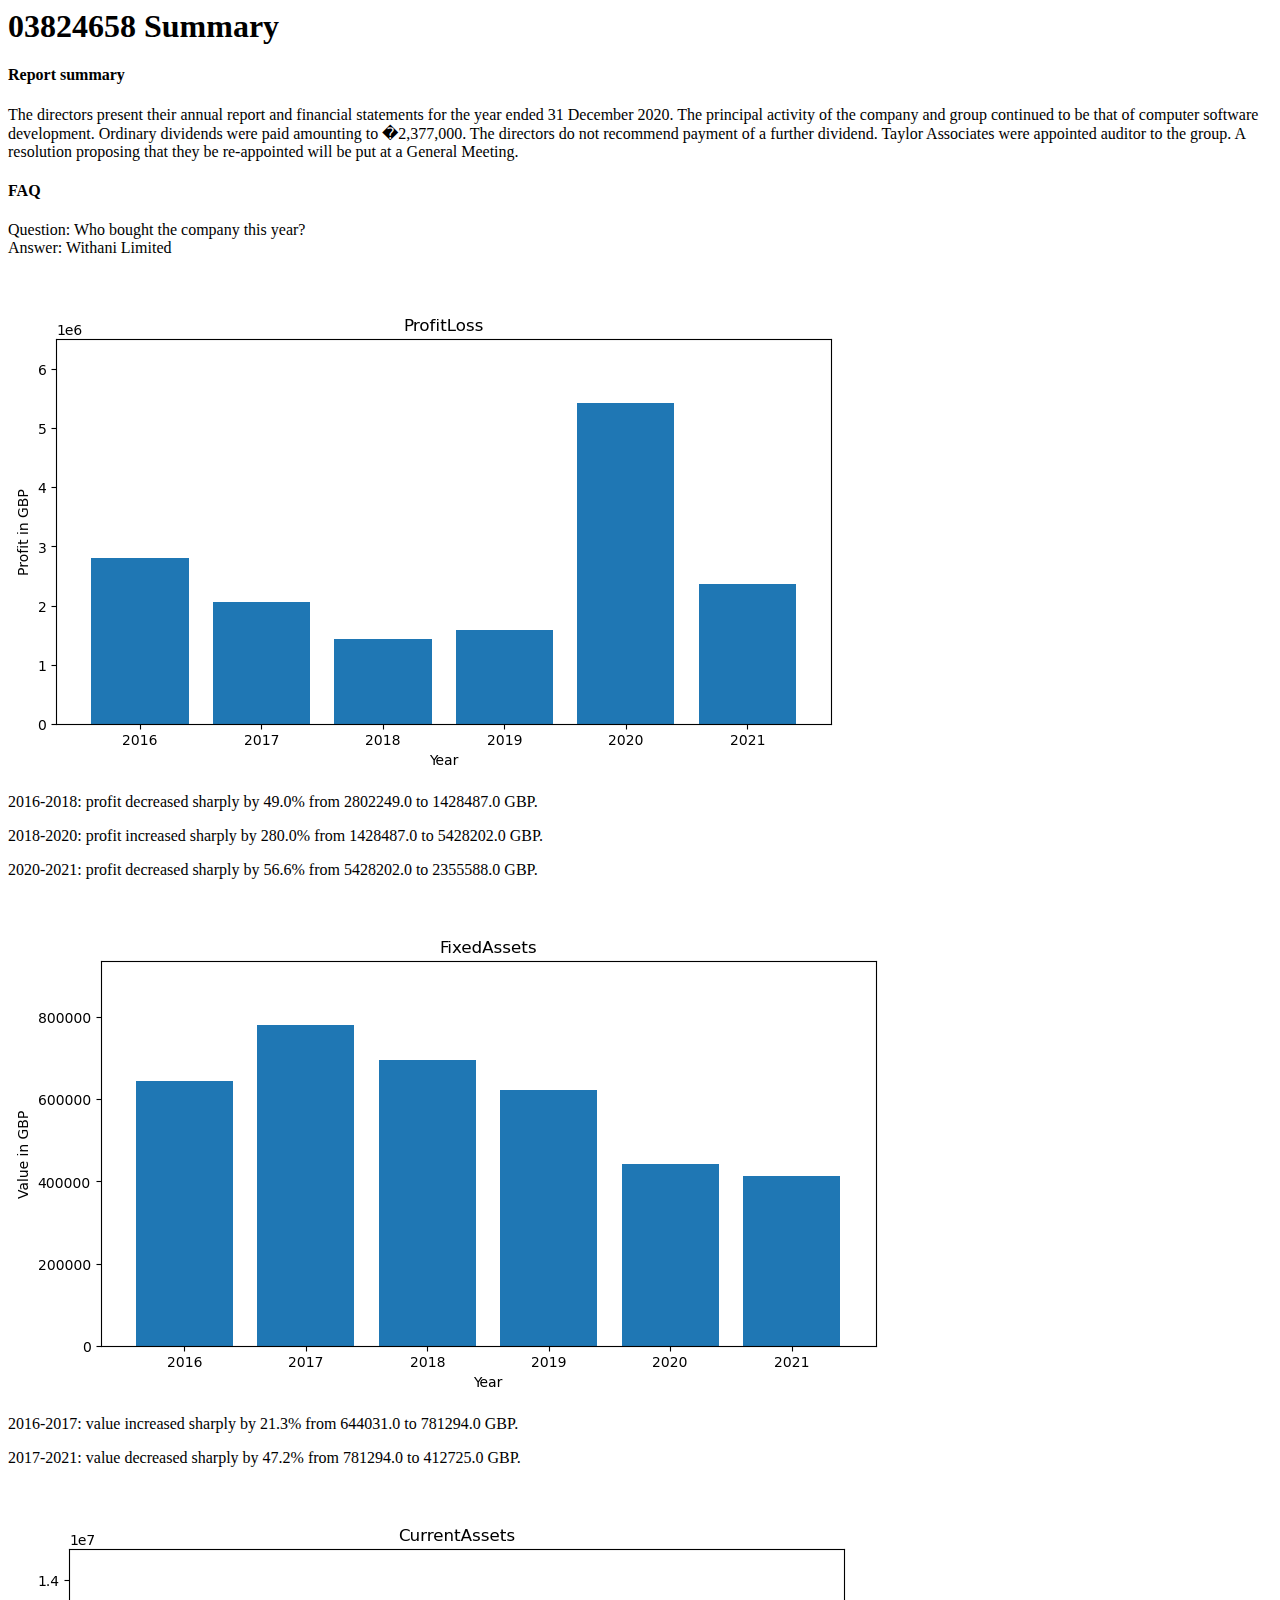
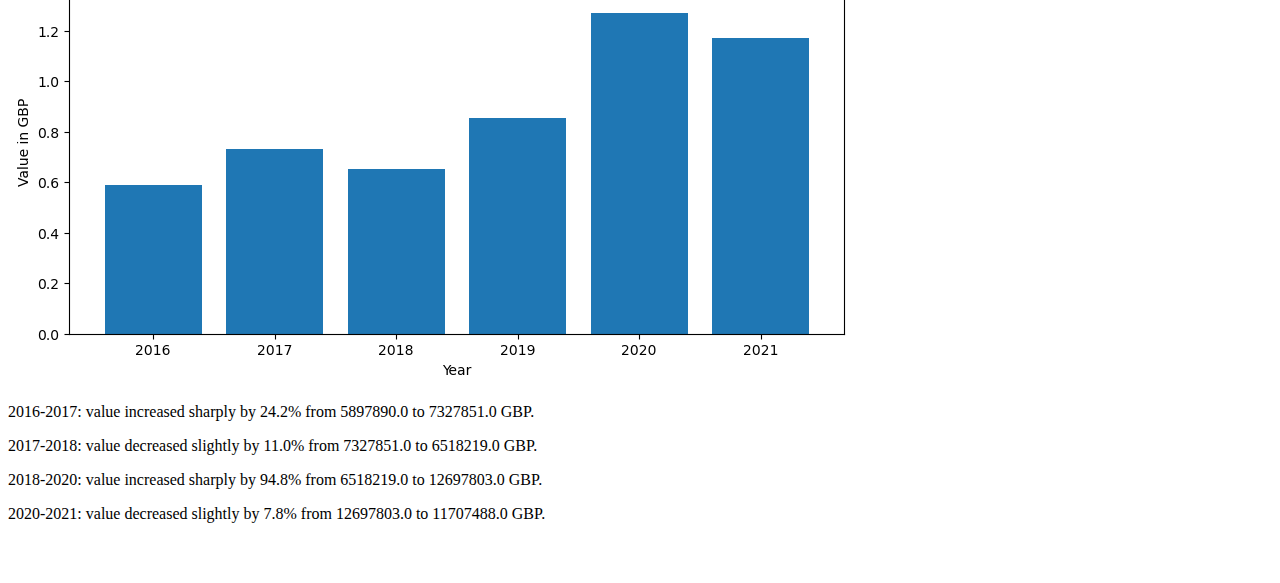
<file: out/test.html>
<html>
<head>
<title>
03824658 Summary</title>
</head><body>
<h1>03824658 Summary</h1><h4>Report summary</h4>
<p>The directors present their annual report and financial statements for the year ended 31 December 2020. The principal activity of the company and group continued to be that of computer software development. Ordinary dividends were paid amounting to �2,377,000. The directors do not recommend payment of a further dividend. Taylor Associates were appointed auditor to the group. A resolution proposing that they be re-appointed will be put at a General Meeting.

</p>
<h4>FAQ</h4>
<p>Question: Who bought the company this year?<br>Answer: Withani Limited</p>
<br>
<br>
<img src=03824658_ProfitLoss.png alt=03824658_ProfitLoss.png>
<p>2016-2018: profit decreased sharply by 49.0% from 2802249.0 to 1428487.0 GBP.</p>
<p>2018-2020: profit increased sharply by 280.0% from 1428487.0 to 5428202.0 GBP.</p>
<p>2020-2021: profit decreased sharply by 56.6% from 5428202.0 to 2355588.0 GBP.</p>
<br>
<br>
<img src=03824658_FixedAssets.png alt=03824658_FixedAssets.png>
<p>2016-2017: value increased sharply by 21.3% from 644031.0 to 781294.0 GBP.</p>
<p>2017-2021: value decreased sharply by 47.2% from 781294.0 to 412725.0 GBP.</p>
<br>
<br>
<img src=03824658_CurrentAssets.png alt=03824658_CurrentAssets.png>
<p>2016-2017: value increased sharply by 24.2% from 5897890.0 to 7327851.0 GBP.</p>
<p>2017-2018: value decreased slightly by 11.0% from 7327851.0 to 6518219.0 GBP.</p>
<p>2018-2020: value increased sharply by 94.8% from 6518219.0 to 12697803.0 GBP.</p>
<p>2020-2021: value decreased slightly by 7.8% from 12697803.0 to 11707488.0 GBP.</p>
<br>
<br>
</body>
</html>
</file>
